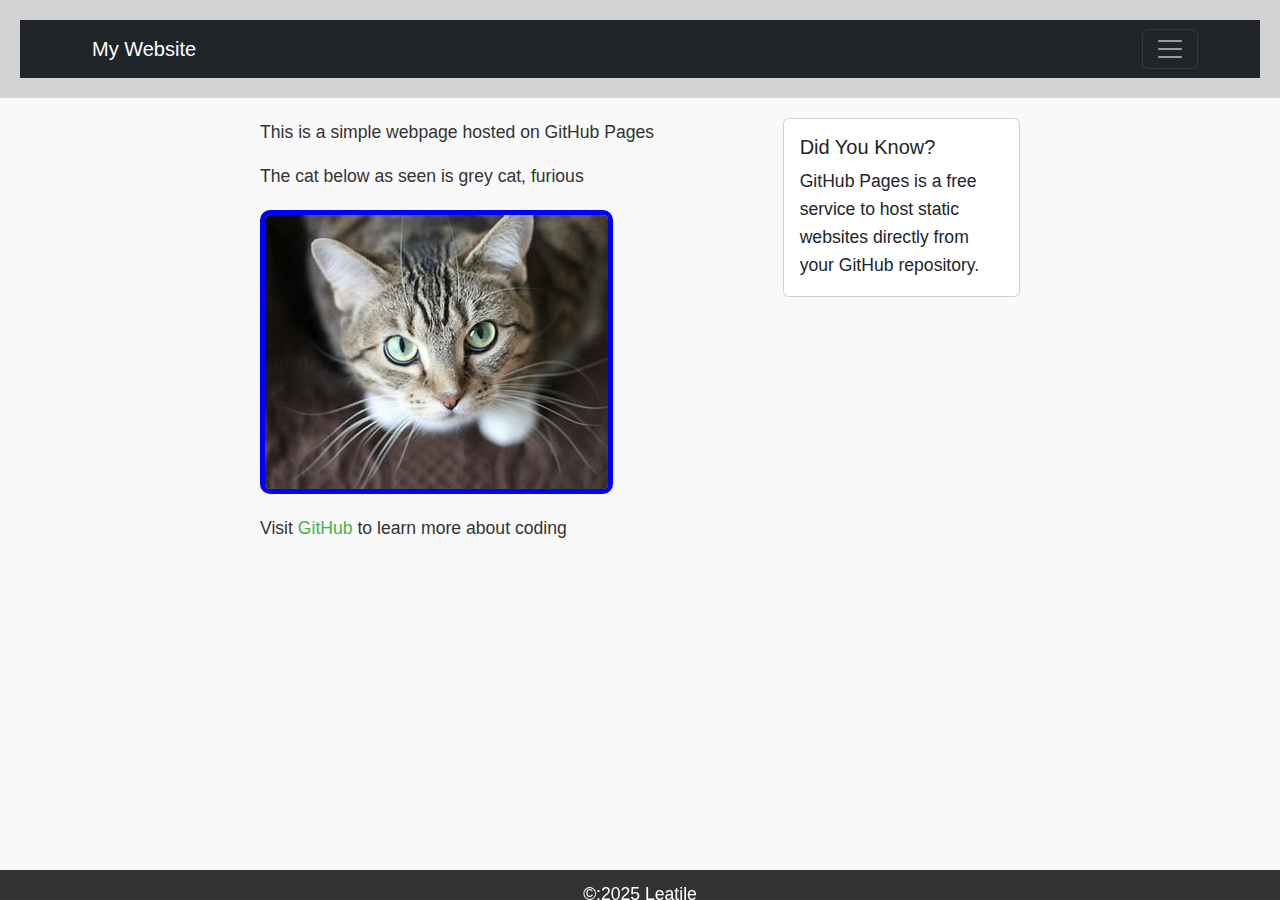
<file: index.html>
<!DOCTYPE html>
<html lang="en">
<head>

<meta charset="UTF-8">
<meta name="viewport" content="width=device-width, initial-scale=1.0">
<title>My First GitHub Pagee</title>
<!-- Bootstrap CSS--> 
<link href="https://cdn.jsdelivr.net/npm/bootstrap@5.3.0/dist/css/bootstrap.min.css" rel="stylesheet"> 

<!--Custom CSS-->
<link rel="stylesheet" href="best.css">
</head>

<!--Content goes here-->
    <body>
        <header>
            <nav class="navbar navbar-expand-Ig navbar-dark bg-dark">
                <div class="container">
                    <a class="navbar-brand" href="index.html">My Website</a>
                    <button class="navbar-toggler" type="button" data-bs-toggle="collapse" data-bs-target="#navbarNav">
                        <span class="navbar-toggler-icon"></span>
                    </button>
                    <div class="collapse navbar-collapse" id="navbarNav">
                        <ul class="navbar-nav">
                            <li class="nav-item">
                                <a class="nav-link" href="index.html">Home</a>
                            </li>
                            <li class="nav-item">
                                <a class="nav-link" href="about.html">About</a>
                            </li>
                            <li class="nav-item">
                                <a class="nav-link" href="contact.html">Contact</a>
                            </li>
                        </ul>
                    </div>
                </div>
            </nav>
        </header>

        <main>
            <div class="row">
                <div class="col-md-8">
                     <p>This is a simple webpage hosted on GitHub Pages</p>
                     <p>The cat below as seen is grey cat, furious</p>
                     <img src="Tutorial1.jpeg" alt="A cute kitten">
                     <p class="mt-3">Visit <a href="https://github.com"> GitHub </a>to learn more about coding</p>
                </div>
                <div class="col-md-4">
                    <div class="card">
                        <div class="card-body">
                            <h5 class="card-title">Did You Know?</h5>
                            <p class="card-text">GitHub Pages is a free service to host static websites directly from your GitHub repository.</p>
                        </div>
                    </div>
                </div>
            </div>
        </main>

<footer>
    <p>&copy:2025 Leatile</p>
</footer>
    <!-- Bootstrap JS and dependencies --> 
<script src="https://cdn.jsdelivr.net/npm/@popperjs/core@2.11.6/dist/umd/popper.min.js"></script> 
<script src="https://cdn.jsdelivr.net/npm/bootstrap@5.3.0/dist/js/bootstrap.min.js"></script>

    </body>
</hmtl>
</file>
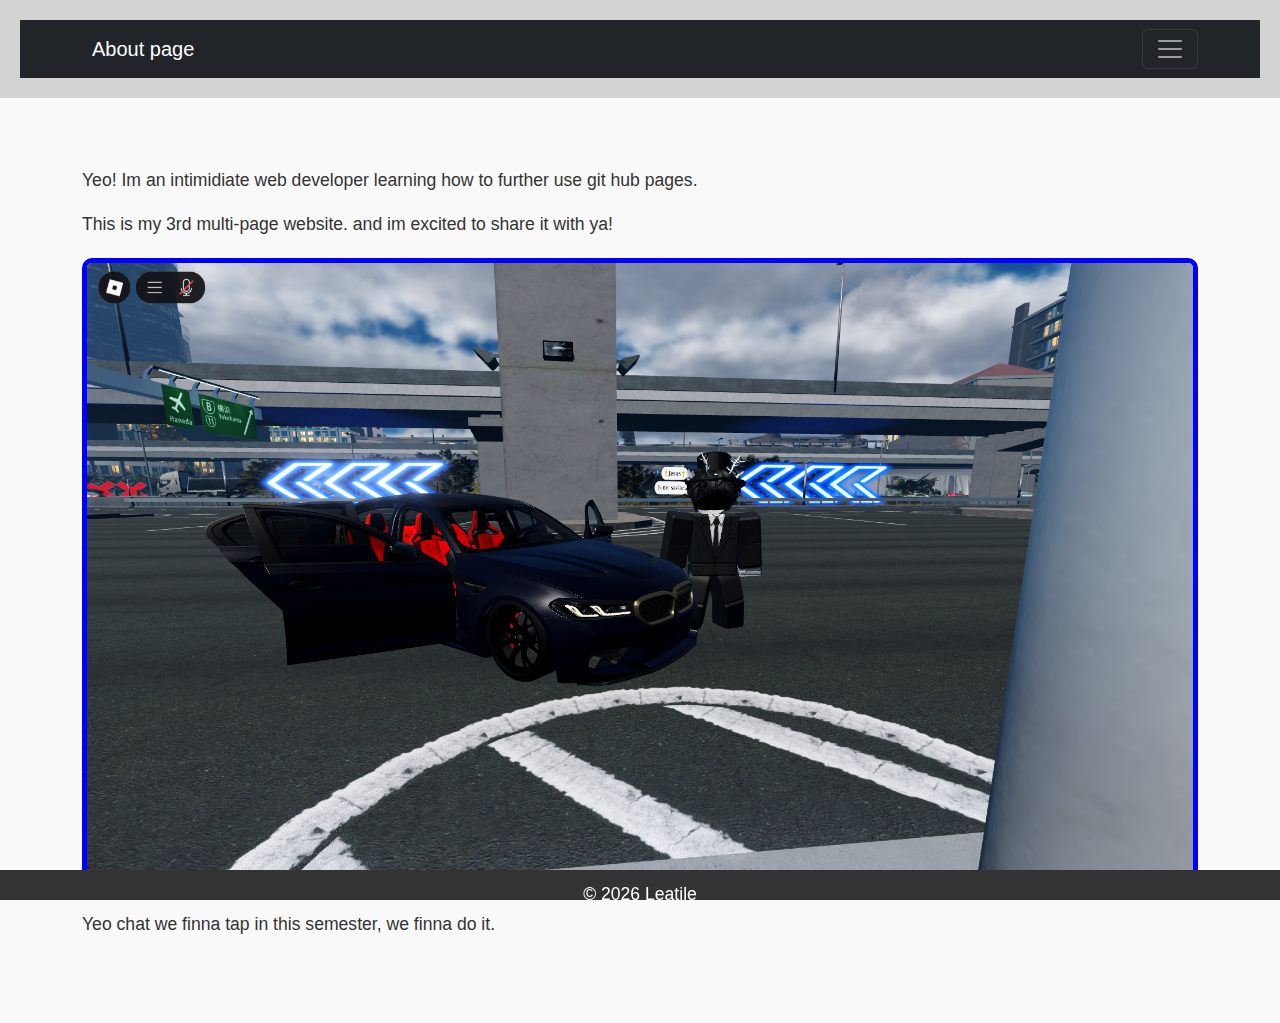
<file: about.html>
<!DOCTYPE html>
<html lang="en">
    <head>
        <meta charset="UTF-8">
        <meta name="viewport" content="width=device, initial-scale=1.0">
        <title>About Me</title>
        <!-- Bootstrap CSS--> 
<link href="https://cdn.jsdelivr.net/npm/bootstrap@5.3.0/dist/css/bootstrap.min.css" rel="stylesheet">
       <!--Custom CSS--> 
<link rel="stylesheet" href="best.css">
<!--Content-->
    </head>
    <body>
        <header>
            <nav class="navbar navbar-expand-Ig navbar-dark bg-dark">
                <div class="container">
                    <a class="navbar-brand" href="index.html">About page</a>
                    <button class="navbar-toggler" type="button" data-bs-toggle="collapse" data-bs-target="#navbarNav">
                        <span class="navbar-toggler-icon"></span>
                    </button>
                    <div class="collapse navbar-collapse" id="navbarNav">
                        <ul class="navbar-nav">
                            <li class="nav-item">
                                <a class="nav-link" href="index.html">Home</a>
                            </li>
                            <li class="nav-item">
                                <a class="nav-link" href="about.html">About</a>
                            </li>
                            <li class="nav-item">
                                <a class="nav-link" href="contact.html">Contact</a>
                            </li>
                        </ul>
                    </div>
                </div>
            </nav>
        </header>
        <main class="container my-5">
            <p>Yeo! Im an intimidiate web developer learning how to further use git hub pages.</p>
            <p>This is my 3rd multi-page website. and im excited to share it with ya!</p>
            <img src="RobloxScreenShot20251109_150438474.png">
            <p> Yeo chat we finna tap in this semester, we finna do it.</p>
            
        </main>

        <footer>
            <p>&copy; 2026 Leatile</p>
        </footer>
        <!-- Bootstrap JS and dependencies --> 
<script src="https://cdn.jsdelivr.net/npm/@popperjs/core@2.11.6/dist/umd/popper.min.js"></script> 
<script src="https://cdn.jsdelivr.net/npm/bootstrap@5.3.0/dist/js/bootstrap.min.js"></script>

    </body>
</html>
</file>
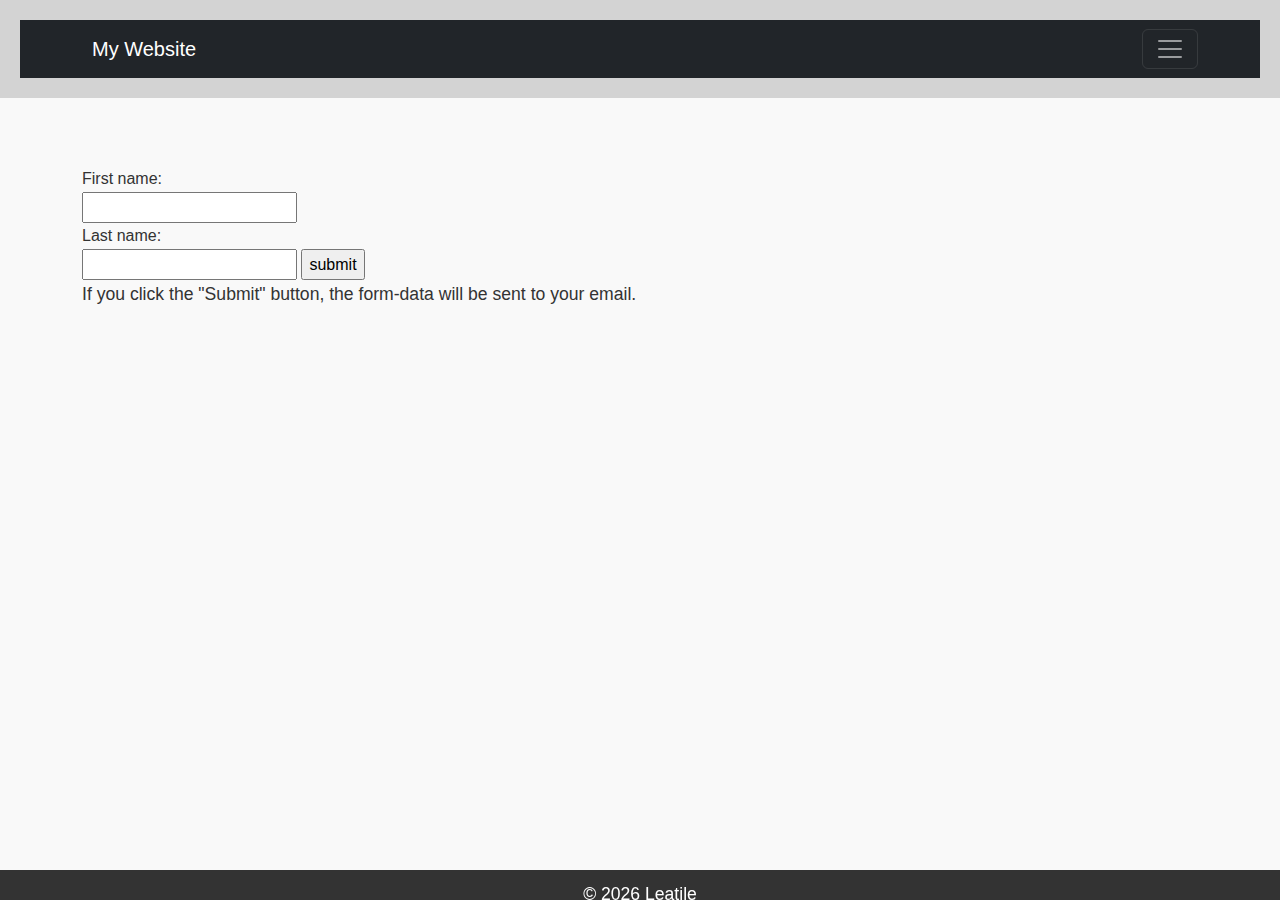
<file: contact.html>
<!DOCTYPE html>
<html lang="en">
    <head>
        <meta charset="UTF-8">
        <meta name="viewport" content="width=device-width. initial-scale=1.0">
        <title>Contact Me</title>
       
        <!-- Bootstrap CSS --> 
<link href="https://cdn.jsdelivr.net/npm/bootstrap@5.3.0/dist/css/bootstrap.min.css" rel="stylesheet"> 
        
<link rel="stylesheet" href="best.css">
    </head>
    <body>
                <header>
            <nav class="navbar navbar-expand-Ig navbar-dark bg-dark">
                <div class="container">
                    <a class="navbar-brand" href="index.html">My Website</a>
                    <button class="navbar-toggler" type="button" data-bs-toggle="collapse" data-bs-target="#navbarNav">
                        <span class="navbar-toggler-icon"></span>
                    </button>
                    <div class="collapse navbar-collapse" id="navbarNav">
                        <ul class="navbar-nav">
                            <li class="nav-item">
                                <a class="nav-link" href="index.html">Home</a>
                            </li>
                            <li class="nav-item">
                                <a class="nav-link" href="about.html">About</a>
                            </li>
                            <li class="nav-item">
                                <a class="nav-link" href="contact.html">Contact</a>
                            </li>
                             <li class="nav-item">
                                <a class="nav-link" href="Products.html">Products</a>
                            </li>
                        </ul>
                    </div>
                </div>
            </nav>
        </header>

        <main class="container my-5">
              <form>
              <label for="fname">First name:</label>
              <br>
               <input type="text" id="fname" name="fname">
               <br>
               <label for="lname">Last name:</label><br>
               <input type="text" id="lname" name="lname">
               <input type="Submit" value="submit">
        </form>
        
        <p>If you click the "Submit" button, the form-data will be sent to your email.</p>
        </main>

    <footer>
            <p>&copy; 2026 Leatile</p>
        </footer>
         <!-- Bootstrap JS and dependencies --> 
           <script src="https://cdn.jsdelivr.net/npm/@popperjs/core@2.11.6/dist/umd/popper.min.js"></script> 
           <script src="https://cdn.jsdelivr.net/npm/bootstrap@5.3.0/dist/js/bootstrap.min.js"></script>

    </body>
</html>
</file>
<file: best.css>
header {
  color: black;
  background-color: lightgrey;
  text-align: center;
  padding: 20px;
}

header h1{
  font-family: 'Lucida Sans', 'Lucida Sans Regular', 'Lucida Grande', 'Lucida Sans Unicode', Geneva, Verdana, sans-serif;
  margin: 0;
}

nav a{
  color: #333;
  text-decoration: none;
  margin: 0 10px;
}

nav a:hover{
  text-decoration: underline;
}

main{
  padding: 20px;
  max-width: 800px;
  margin: 0 auto;
}

main img{
  max-width: 100%;
  height: auto;
  display: block;
  margin: 20px 0;
}

body {
  font-family: Arial, Helvetica, sans-serif;
  color: #333;
  background-color: #f9f9f9;
  margin: 0;
  padding: 0;
  line-height: 1.6;
}

footer {
  background-color: #333;
  color: white;
  text-align: center;
  padding: 10px;
  position: fixed;
  bottom: 0;
  width: 100%;
  height: 30px;
}

p{
  font-size: 1.1em;
}

a{
  color: #4caf50;
  text-decoration: none;
}

a:hover{
  text-decoration: underline;
}

img{
  border: 5px solid blue;
  border-radius: 10px;
}
  main a[href^="mailto:bida25-445@thuto.bac.ac.bw"]{
  color: yellow;
  font-weight: bold;
}
</file>
